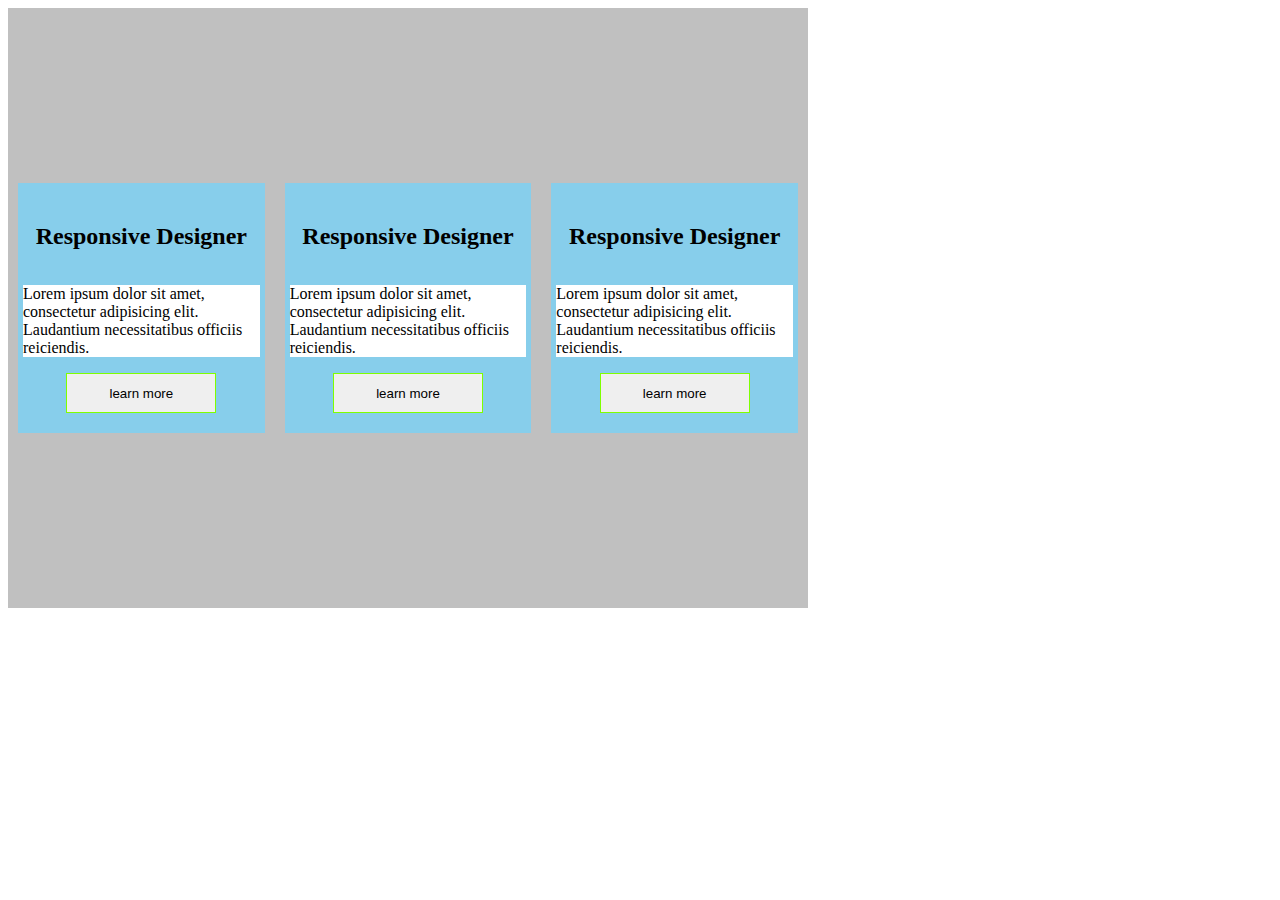
<file: university/index.html>
<!doctype html>
<html lang="en">
<head>
    <meta charset="UTF-8">
    <meta name="viewport"
          content="width=device-width, user-scalable=no, initial-scale=1.0, maximum-scale=1.0, minimum-scale=1.0">
    <meta http-equiv="X-UA-Compatible" content="ie=edge">
    <title>Document</title>
    <link rel="stylesheet" href="Css.file.css">
</head>
<body>
<div class="father">



    <div class="box1">
        
        <h2 class="h2_element">Responsive Designer</h2>
        <p class="paragraf">Lorem ipsum dolor sit amet, consectetur adipisicing elit. Laudantium necessitatibus officiis reiciendis.</p>
        <button class="button"> learn more</button>

    </div>
    <div class="box1"> <h2 class="h2_element">Responsive Designer</h2>
        <p class="paragraf">Lorem ipsum dolor sit amet, consectetur adipisicing elit. Laudantium necessitatibus officiis reiciendis.</p>
        <button class="button"> learn more</button>

    </div>
    <div class="box1"> <h2 class="h2_element">Responsive Designer</h2>
        <p class="paragraf">Lorem ipsum dolor sit amet, consectetur adipisicing elit. Laudantium necessitatibus officiis reiciendis.</p>
        <button class="button"> learn more</button>

    </div>



</div>



</body>
</html>
</file>
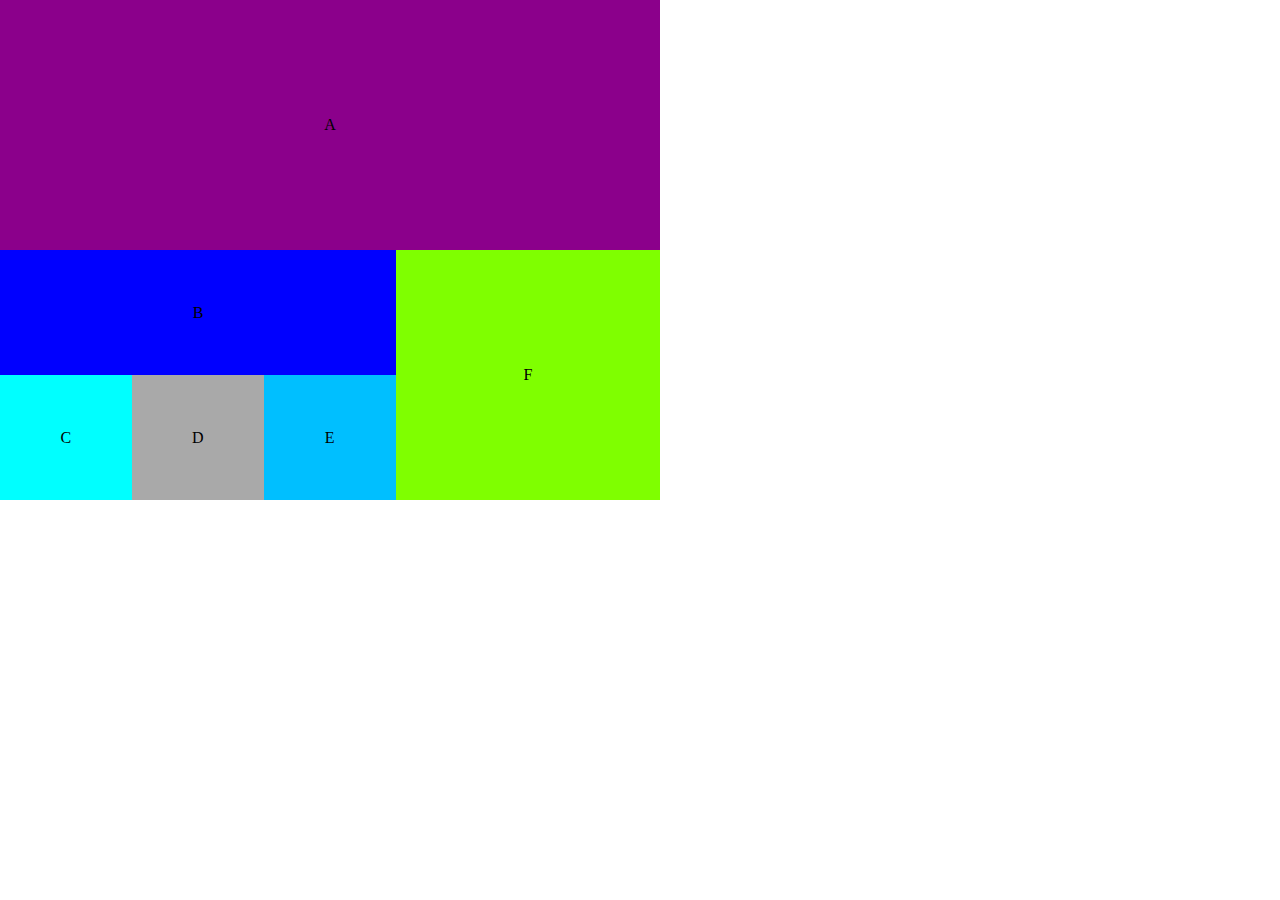
<file: Html/Lesson4/index.html>
<!doctype html>
<html lang="en">
<head>
    <meta charset="UTF-8">
    <meta name="viewport"
          content="width=device-width, user-scalable=no, initial-scale=1.0, maximum-scale=1.0, minimum-scale=1.0">
    <meta http-equiv="X-UA-Compatible" content="ie=edge">
    <title>Document</title>
</head>
<body>
<link rel="stylesheet" href="main.css">
<link rel="stylesheet" href="media.css">

<!--<div class="container">-->

<!--    <div class="block__a">A</div>-->
<!--    <div class="block__b">B</div>-->
<!--    <div class="block__c">C</div>-->

<!--</div>-->
<div class="container">

    <div class="block__a">A</div>
    <div class="block__main">

            <div class="block__b">B</div>
            <div class="block__c">C</div>
            <div class="block__d">D</div>
            <div class="block__e">E</div>


    </div>
    <div class="block__f">F</div>

</div>
</body>
</html>
</file>
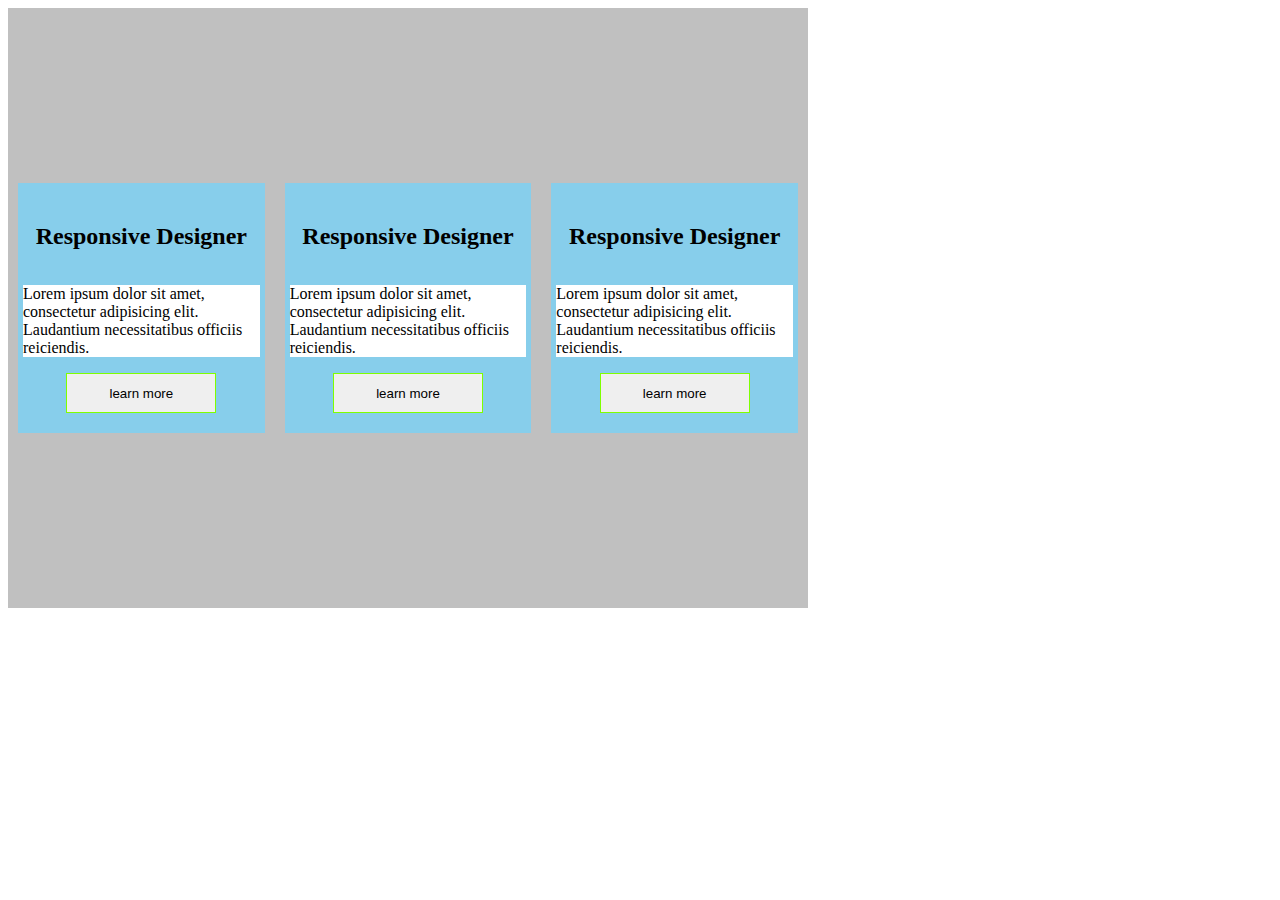
<file: Html/Lesson2/Task1/index.html>
<!doctype html>
<html lang="en">
<head>
    <meta charset="UTF-8">
    <meta name="viewport"
          content="width=device-width, user-scalable=no, initial-scale=1.0, maximum-scale=1.0, minimum-scale=1.0">
    <meta http-equiv="X-UA-Compatible" content="ie=edge">
    <title>Document</title>
    <link rel="stylesheet" href="Css.file.css">
</head>
<body>
<div class="father">



    <div class="box1">

        <h2 class="h2_element">Responsive Designer</h2>
        <p class="paragraf">Lorem ipsum dolor sit amet, consectetur adipisicing elit. Laudantium necessitatibus officiis reiciendis.</p>
        <button class="button"> learn more</button>

    </div>
    <div class="box1"> <h2 class="h2_element">Responsive Designer</h2>
        <p class="paragraf">Lorem ipsum dolor sit amet, consectetur adipisicing elit. Laudantium necessitatibus officiis reiciendis.</p>
        <button class="button"> learn more</button>

    </div>
    <div class="box1"> <h2 class="h2_element">Responsive Designer</h2>
        <p class="paragraf">Lorem ipsum dolor sit amet, consectetur adipisicing elit. Laudantium necessitatibus officiis reiciendis.</p>
        <button class="button"> learn more</button>

    </div>



</div>



</body>
</html>
</file>
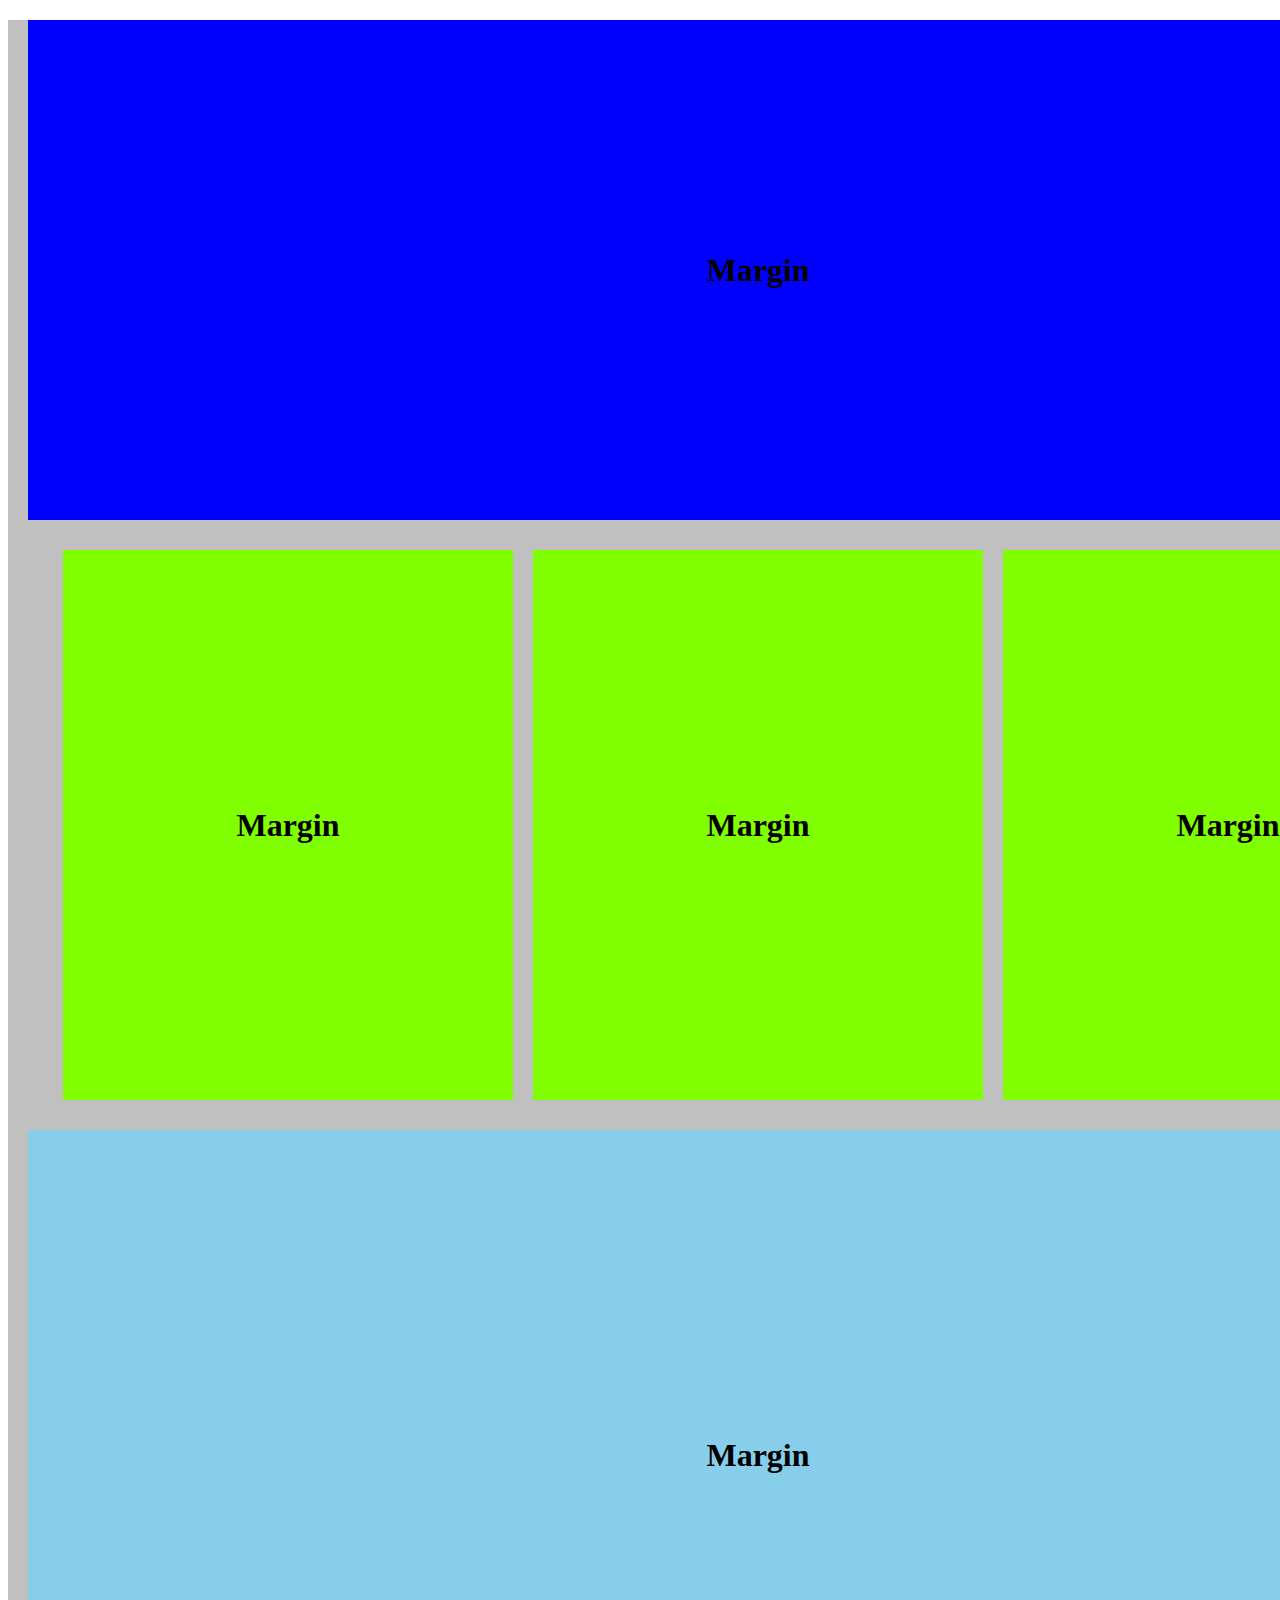
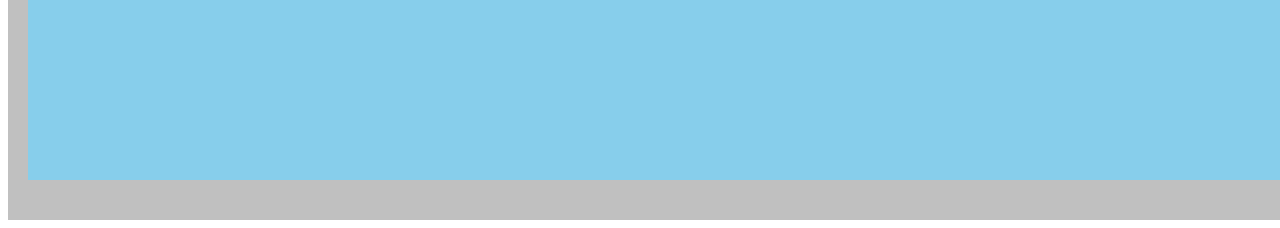
<file: Html/Lesson2/Task2/Lesson2_T1.html>
<!doctype html>
<html lang="en">
<head>
    <meta charset="UTF-8">
    <meta name="viewport"
          content="width=device-width, user-scalable=no, initial-scale=1.0, maximum-scale=1.0, minimum-scale=1.0">
    <meta http-equiv="X-UA-Compatible" content="ie=edge">
    <title>Document</title>
    <link rel="stylesheet" href="main.css">
</head>
<body>
<div class="father">
    <div class="block1"> <h1>Margin</h1> </div>
<div class="container">
    <div class="block2"><h1>Margin</h1></div>
    <div class="block2"><h1>Margin</h1></div>
    <div class="block2"><h1>Margin</h1></div>
</div>
    <div class="block3"><h1>Margin</h1></div>
<div></div>
</div>
</body>
</html>
</file>
<file: university/Css.file.css>
.father {
    height: 600px;
    width: 800px;
    background: silver;
   /* відкріпляє елементи */ display: flex;
  /*відповідає на вісь y */ align-items: center;
    /*відповідає на вісь X */   justify-content: center;
}
.box1 {
    height: 250px;
    width: 250px;
    background: skyblue;
    margin: 10px;
    display: flex;
    flex-direction: column;
    align-items: center;
    justify-content: center;
}
.paragraf {
    background: white;
    /* відкріпляє елементи */ display: flex;
    /*відповідає на вісь y */ align-items: center;
    /*відповідає на вісь X */   justify-content: center;
    margin-left: 5px;
    margin-right: 5px;
}
.button {
    width: 150px;
    height: 40px;
    border: 1px chartreuse solid; /*солід це пряма лінія*/
}
</file>
<file: Html/Lesson4/main.css>
body {
    margin: 0;
    padding: 0;
}


.container {
    width: 660px;
    height: 500px;
    background: skyblue;
    display: flex;
    flex-wrap: wrap; /* */

}
.block__a {

    width: 100%;
    height: 50%;
    background: darkmagenta;
    display: flex;
    align-items: center;
    justify-content: center;
}
.block__main {
    width: 60%;
    height: 50%;
    background: sienna;
    display: flex;
 flex-wrap: wrap;
}
.block__f {
    width: 40%;
    height: 50%;
    background: chartreuse;
    display: flex;
    align-items: center;
    justify-content: center;
}
.block__b {
    width: 100%;
    height: 50%;
    background: blue;
    display: flex;
    align-items: center;
    justify-content: center;

}
.block__c, .block__d, .block__e {
    width: 33.3%;
    height: 50%;
    display: flex;
    align-items: center;
    justify-content: center;

}
.block__c {
    background: cyan;
}

.block__d {
     background: darkgrey;
}
.block__e {
    background: deepskyblue;
}
</file>
<file: Html/Lesson4/media.css>
@media screen and (max-width: 650px){

    .block__main {
        width: 100%;
        height: 75vh;
    }
    .block__b {
        width: 100%;
    }
    .block__f {
        width: 100%;

    }
    .block__c, .block__d, .block__e {
        width: 28.5%;
        margin: 15px;
    }
}
</file>
<file: Html/Lesson2/Task1/Css.file.css>
.father {
    height: 600px;
    width: 800px;
    background: silver;
   /* відкріпляє елементи */ display: flex;
  /*відповідає на вісь y */ align-items: center;
    /*відповідає на вісь X */   justify-content: center;
}
.box1 {
    height: 250px;
    width: 250px;
    background: skyblue;
    margin: 10px;
    display: flex;
    flex-direction: column;
    align-items: center;
    justify-content: center;
}
.paragraf {
    background: white;
    /* відкріпляє елементи */ display: flex;
    /*відповідає на вісь y */ align-items: center;
    /*відповідає на вісь X */   justify-content: center;
    margin-left: 5px;
    margin-right: 5px;
}
.button {
    width: 150px;
    height: 40px;
    border: 1px chartreuse solid; /*солід це пряма лінія*/
}
</file>
<file: Html/Lesson2/Task2/main.css>
.father {
    width: 1500px;
    height: 1800px;
    background: silver;
}
.block1 {
    width: 1460px;
    height: 500px;
    background: blue;
    display: flex;
    align-items: center;
    justify-content: center;
    margin: 20px;

}
.container {
display: flex;
    justify-content: center;
    align-items: center;


}

.block2 {
    width: 450px;
    height: 550px;
    background: chartreuse;
    display: flex;
    align-items: center;
    justify-content: center;
    margin: 10px;

}
.block3 {
    margin: 20px;
    height: 650px;
    width: 1460px;
    background: skyblue;
    display: flex;
    align-items: center;
    justify-content: center;

}
</file>
